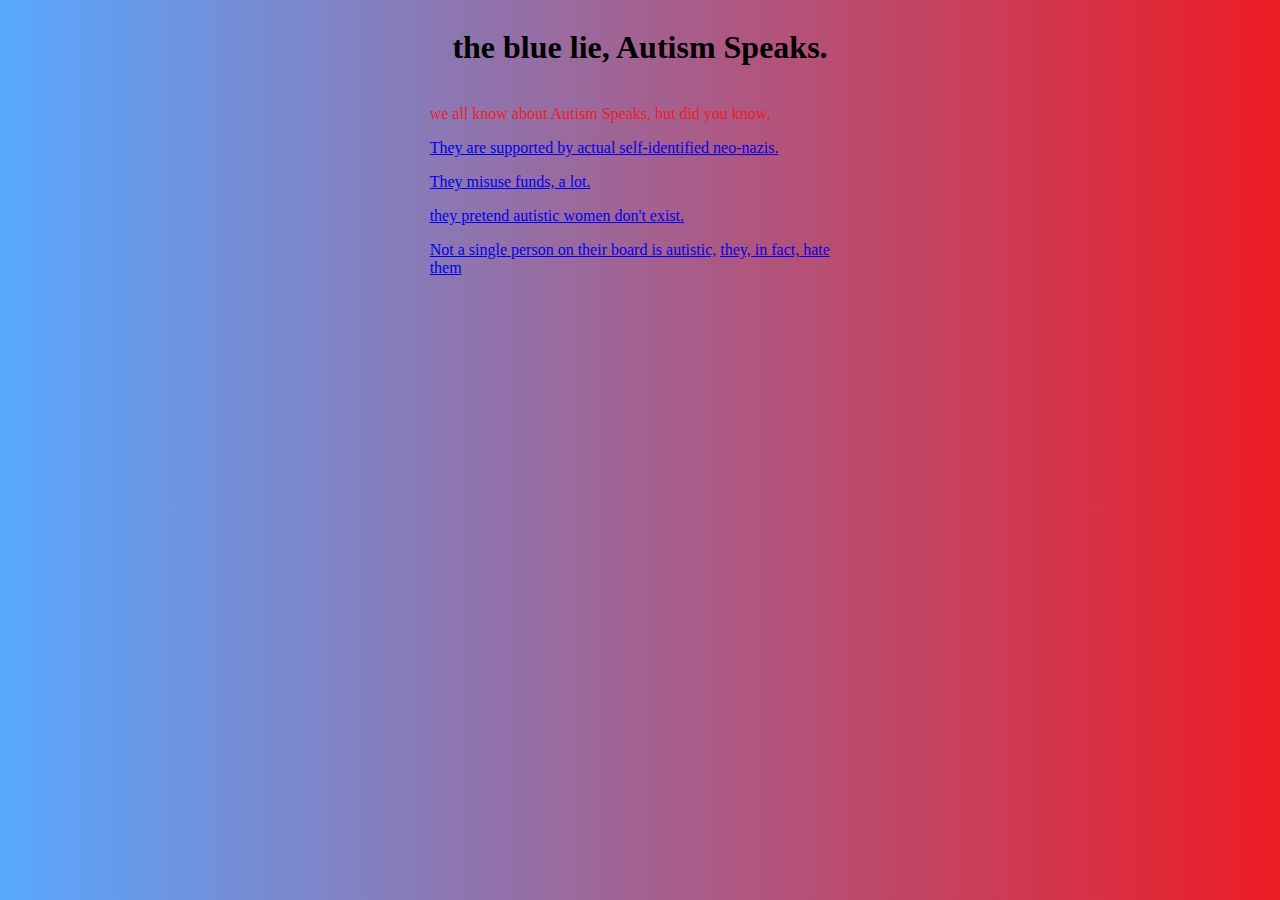
<file: index.html>
<!DOCTYPE html>
<html>
	<head>
		<link href="stylesheet.css" type="text/css" rel="stylesheet">
		<title>homepage</title>
	</head>
	<body>
		<div class=grid>
			<div class=center>
				<h1 class=text-center>the blue lie, Autism Speaks.</h1>
			</div>
			<div class=center>
			<p>we all know about Autism Speaks, but did you know,</p>
			<p><a href="odin.html" target="blank">They are supported by actual self-identified neo-nazis.</a></p>
			<p><a href="funds.html" target="blank">They misuse funds, a lot.</a></p>
			<p><a href="sexism.html" target="blank">they pretend autistic women don't exist.</a></p>
			<p><a href="board.html" target="blank">Not a single person on their board is autistic,</a>
			<a href="ableism.html" target="blank">they, in fact, hate them</a></p>
			</div>
		</div>
	</body>
</html>
</file>
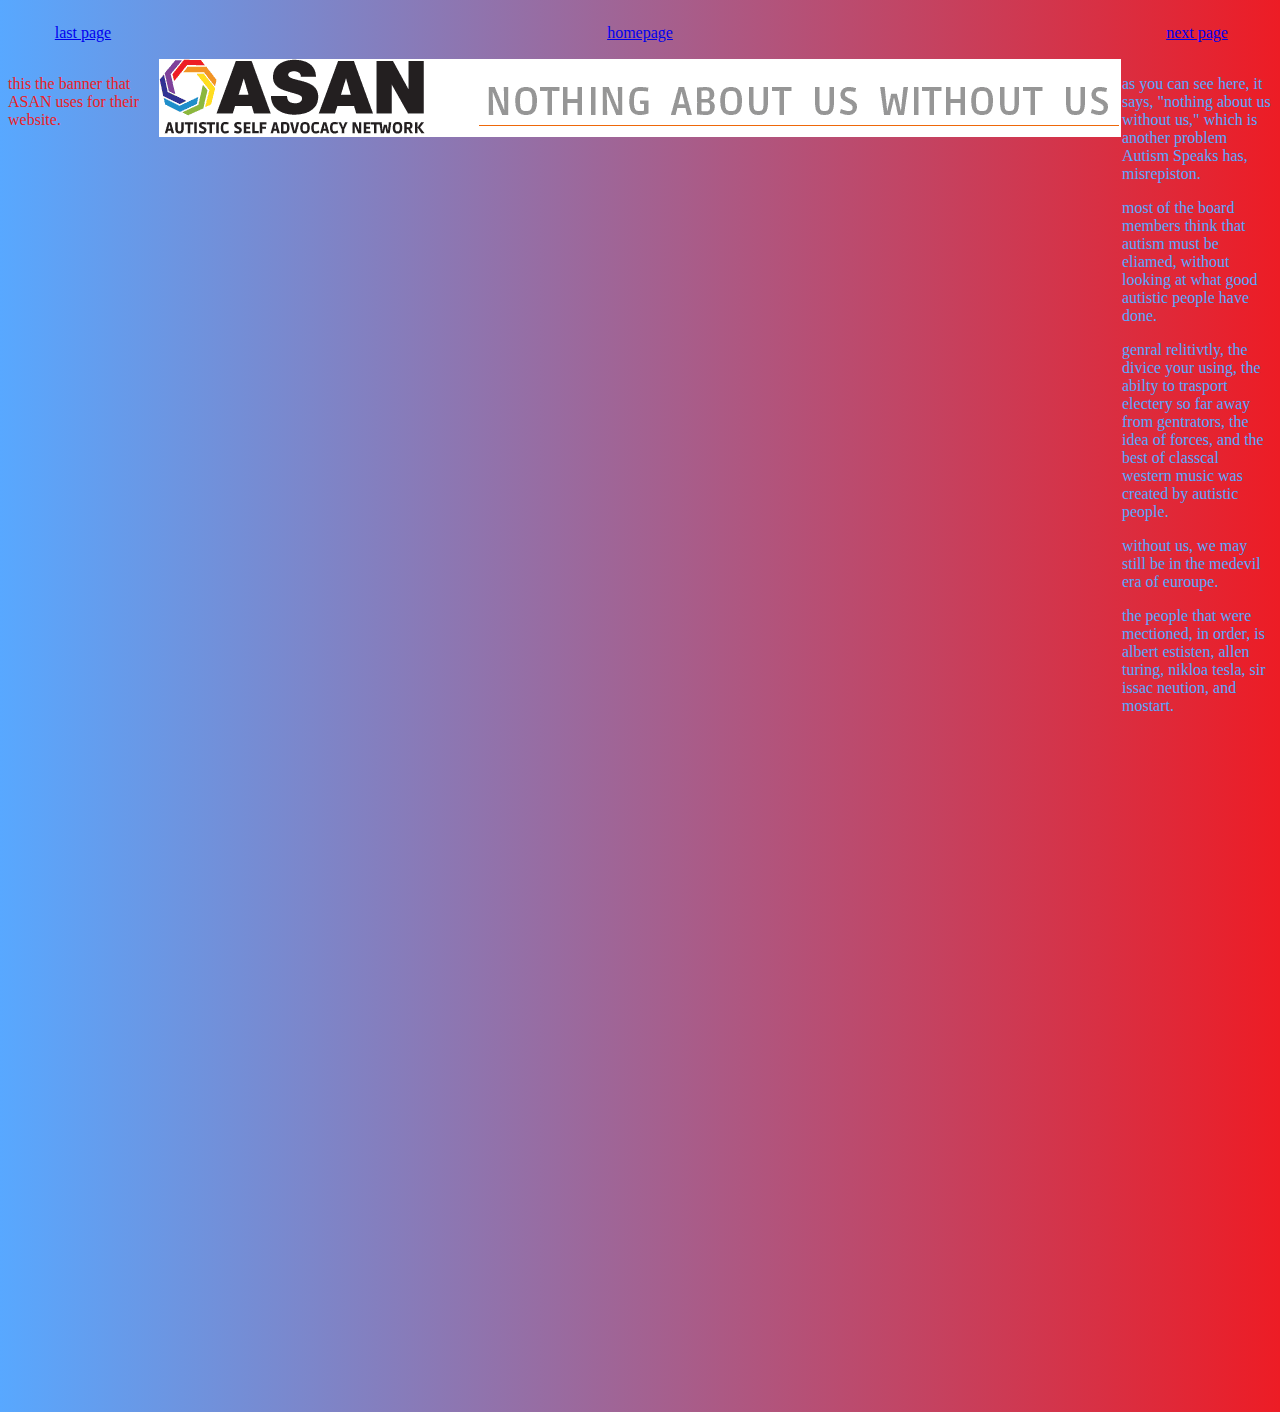
<file: board.html>
<!DOCTYPE html>
<html>
	<head>
		<link href="stylesheet.css" type="text/css" rel="stylesheet">
		<title>A.S. doesn't listen</title>
	</head>
	<body>
		<div class=grid>
			<div>
				<p class=text-center><a href="sexism.html">last page</a></p>
			</div>
			<div class=center>
				<p class=text-center><a href="index.html">homepage</a></p>
			</div>
			<div>
				<p class=text-center><a href="ableism.html">next page</a></p>
			</div>
			<div class=left>
				<p>this the banner that ASAN uses for their website.</p>
			</div>
			<div class=center>
				<a href="http://autisticadvocacy.org/"><img src="images/nothing about us without us.gif"></a>
			</div>
			<div>
				<p class=blue>as you can see here, it says, "nothing about us without us," which is another problem Autism Speaks has, misrepiston.</p>
				<p class=blue>most of the board members think that autism must be eliamed, without looking at what good autistic people have done.</p>
				<p class=blue>genral relitivtly, the divice your using, the abilty to trasport electery so far away from gentrators, the idea of forces, and the best of classcal western music was created by autistic people.</p>
				<p class=blue>without us, we may still be in the medevil era of euroupe.</p>
				<p class=blue>the people that were mectioned, in order, is albert estisten, allen turing, nikloa tesla, sir issac neution, and mostart.</p>
			</div>
		</div>
	</body>
</html>
</file>
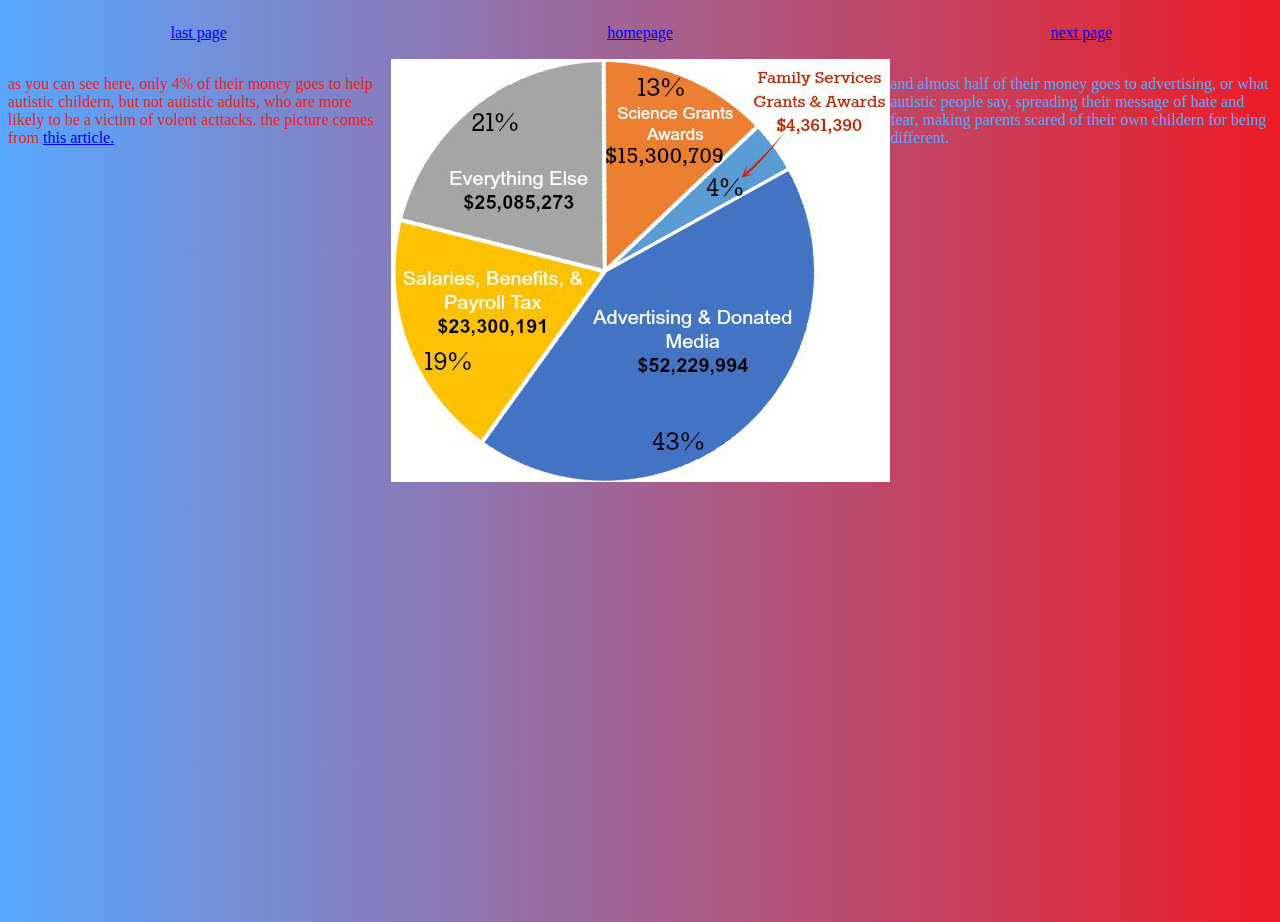
<file: funds.html>
<!DOCTYPE html>
<html>
	<head>
		<link href="stylesheet.css" type="text/css" rel="stylesheet">
		<title>has A.$. ever gave you a loan to help you out?</title>
	</head>
	<body>
		<div class=grid>
			<div>
				<p class=text-center><a href="odin.html">last page</a></p>
			</div>
			<div class=center>
				<p class=text-center><a href="index.html">homepage</a></p>
			</div>
			<div>
				<p class=text-center><a href="sexism.html">next page</a></p>
			</div>
			<div>
				<p>as you can see here, only 4% of their money goes to help autistic childern, but not autistic adults, who are more likely to be a victim of volent acttacks. the picture comes from <a href="https://the-art-of-autism.com/autistic-people-parents-and-advocates-speak-about-autism-speaks/" target="blank">this article.</a></p>
			</div>
			<div class=center>
				<img src="images/ASfinancials1.jpg">
			</div>
			<div>
				<p class=blue>and almost half of their money goes to advertising, or what autistic people say, spreading their message of hate and fear, making parents scared of their own childern for being different.</p>
			</div>
		</div>
	</body>
</html>
</file>
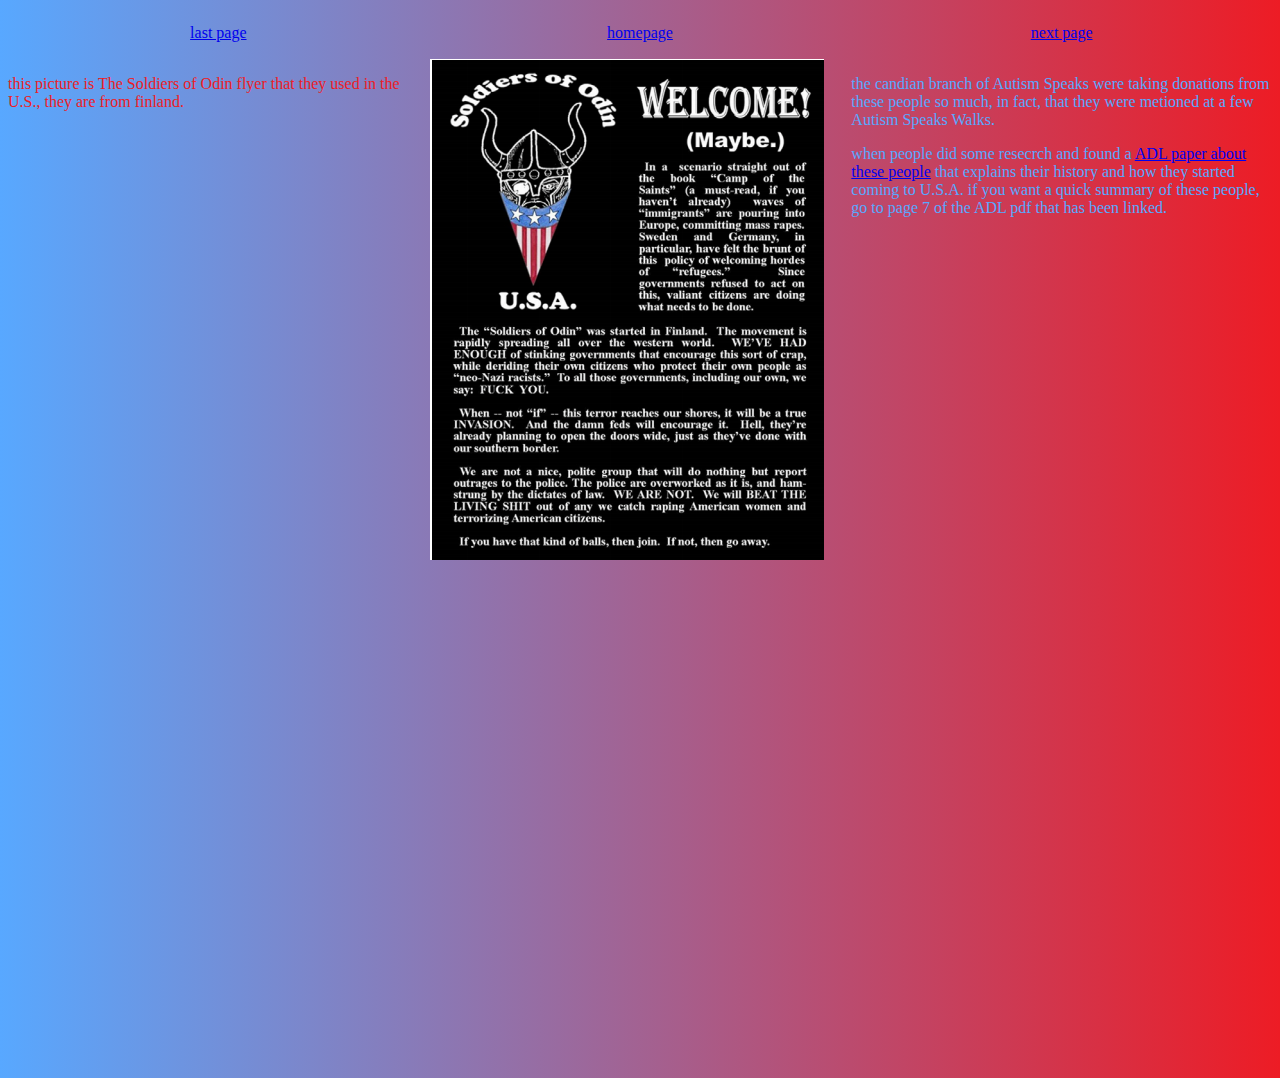
<file: odin.html>
<!DOCTYPE html>
<html>
	<head>
		<link href="stylesheet.css" type="text/css" rel="stylesheet">
		<title>neo-nazi supporters</title>
	</head>
	<body>
		<div class=grid>
			<div>
				<p class=text-center><a href="ableism.html">last page</a></p>
			</div>
			<div class=center>
				<p class=text-center><a href="index.html">homepage</a></p>
			</div>
			<div>
				<p class=text-center><a href="funds.html">next page</a></p>
			</div>
			<div class=left>
				<p>this picture is The Soldiers of Odin flyer that they used in the U.S., they are from finland.</p>
			</div>
			<div class=center>
				<img src="images/odin.png" class=center>
			</div>
			<div>
				<p class=blue>the candian branch of Autism Speaks were taking donations from these people so much, in fact, that they were metioned at a few Autism Speaks Walks.</p>
				<p class=blue>when people did some resecrch and found a <a href="https://www.adl.org/sites/default/files/documents/assets/pdf/combating-hate/Soldiers-of-Odin-USA-Report-web.pdf" target="blank">ADL paper about these people</a> that explains their history and how they started coming to U.S.A. if you want a quick summary of these people, go to page 7 of the ADL pdf that has been linked.</p>
			</div>
		</div>
	</body>
</html>
</file>
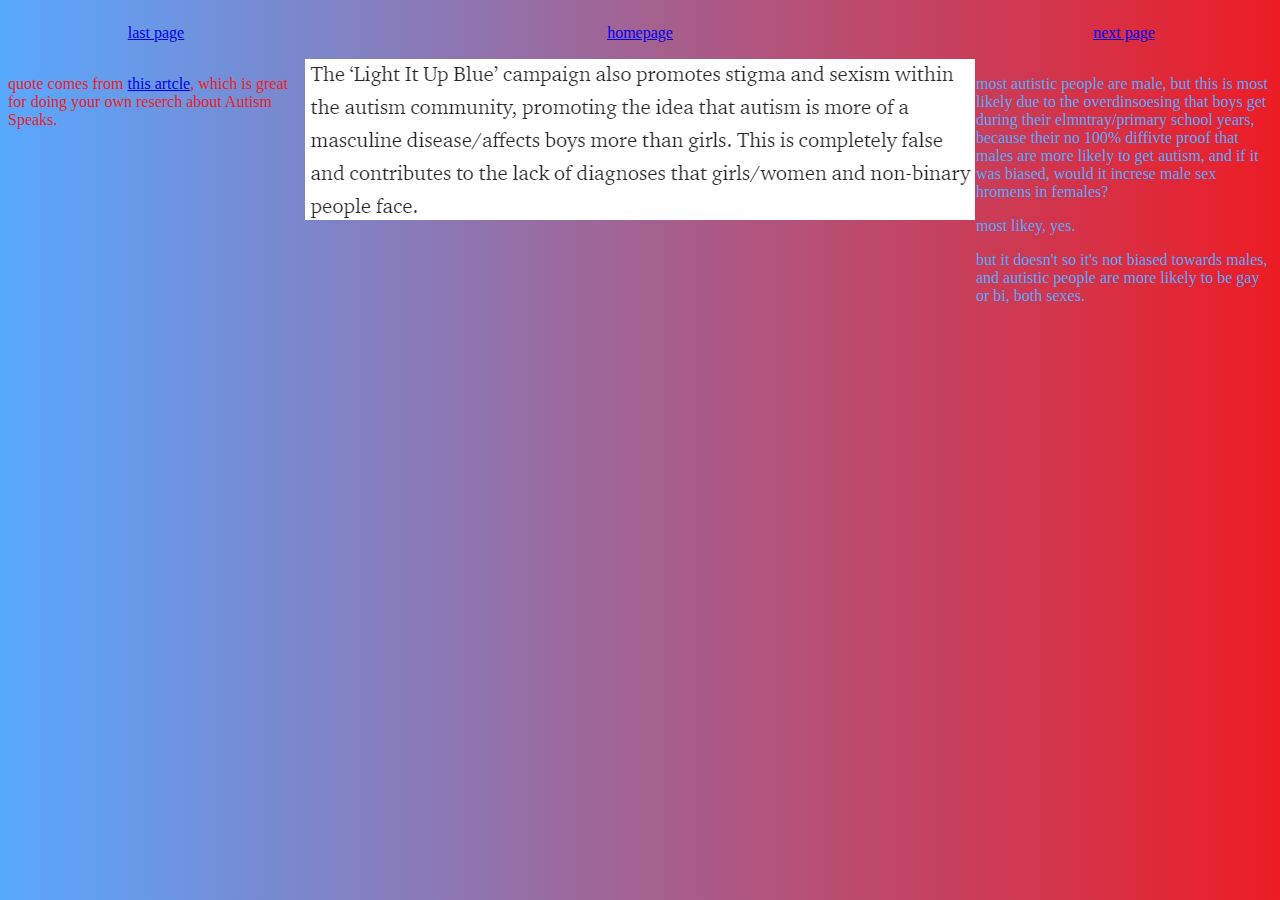
<file: sexism.html>
<!DOCTYPE html>
<html>
	<head>
		<link href="stylesheet.css" type="text/css" rel="stylesheet">
		<title>have you ever heard of autistic women?</title>
	</head>
	<body>
		<div class=grid>
			<div>
				<p class=text-center><a href="funds.html">last page</a></p>
			</div>
			<div class=center>
				<p class=text-center><a href="index.html">homepage</a></p>
			</div>
			<div>
				<p class=text-center><a href="board.html">next page</a></p>
			</div>
			<div>
				<p>quote comes from <a href="https://medium.com/@KirstenSchultz/a-roundup-of-posts-against-autism-speaks-5dbf7f8cfcc6">this artcle</a>, which is great for doing your own reserch about Autism Speaks.</p>
			</div>
			<div class=center>
				<img src="images/sexism.png">
			</div>
			<div>
				<p class=blue>most autistic people are male, but this is most likely due to the overdinsoesing that boys get during their elmntray/primary school years, because their no 100% diffivte proof that males are more likely to get autism, and if it was biased, would it increse male sex hromens in females?</p> 
				<p class=blue>most likey, yes.</p>
				<p class=blue>but it doesn't so it's not biased towards males, and autistic people are more likely to be gay or bi, both sexes.</p>
			</div>
		</div>
	</body>
</html>
</file>
<file: stylesheet.css>
.grid {
	display: grid;
	grid-template-columns: 1fr 1fr 1fr;
	grid-column-gap: 1px;
	grid-template-rows: .05fr 1fr 1fr;
	grid-row-gap: 1px;
}
.text-center {
	text-align: center
}
.center {
	grid-column: 2/3
}
p {
	color: rgb(237,28,37);
	font-family: Geneva
}
.right {
	grid-column: 3/3
}
body {
	background: linear-gradient(to right, rgb(88,168,255), rgb(237,28,37));
}
.blue {
	color: rgb(88,168,255)
}
.left {
	grid-column: 1/2
}
</file>
